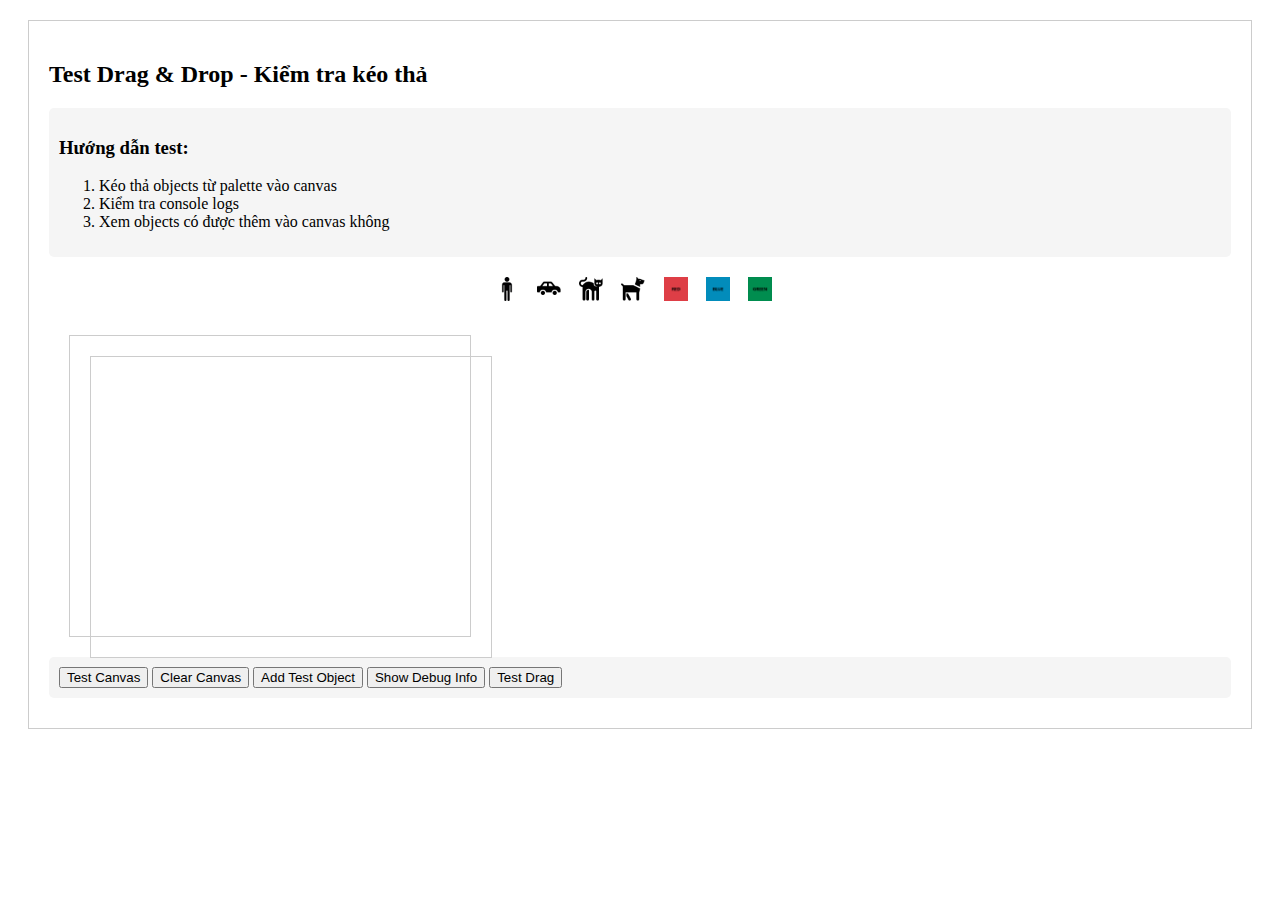
<file: test_drag_drop.html>
<!DOCTYPE html>
<html>
<head>
    <title>Test Drag & Drop</title>
    <script src="js/jquery-3.3.1.min.js"></script>
    <script src="js/fabric.js"></script>
    <style>
        .test-container {
            margin: 20px;
            padding: 20px;
            border: 1px solid #ccc;
        }
        .palette {
            display: grid;
            grid-template-columns: repeat(7, 1fr);
            grid-gap: 5px;
            padding: 10px;
            max-width: 290px;
            margin: 0 auto;
        }
        .palette img {
            margin: auto;
            width: 24px;
            height: 24px;
            object-fit: contain;
            cursor: grab;
        }
        .canvas-container {
            position: relative;
            border: 1px solid #ccc;
            margin: 20px;
            width: 400px;
            height: 300px;
        }
        .debug-info {
            background: #f5f5f5;
            padding: 10px;
            margin: 10px 0;
            border-radius: 5px;
        }
    </style>
</head>
<body>
    <div class="test-container">
        <h2>Test Drag & Drop - Kiểm tra kéo thả</h2>
        
        <div class="debug-info">
            <h3>Hướng dẫn test:</h3>
            <ol>
                <li>Kéo thả objects từ palette vào canvas</li>
                <li>Kiểm tra console logs</li>
                <li>Xem objects có được thêm vào canvas không</li>
            </ol>
        </div>

        <div class="palette">
            <div><img draggable="true" ondragstart="drag(event)" id="person" title="person" src="skel/palette/person.png"></div>
            <div><img draggable="true" ondragstart="drag(event)" id="car" title="car" src="skel/palette/car.png"></div>
            <div><img draggable="true" ondragstart="drag(event)" id="cat" title="cat" src="skel/palette/cat.png"></div>
            <div><img draggable="true" ondragstart="drag(event)" id="dog" title="dog" src="skel/palette/dog.png"></div>
            <div><img draggable="true" ondragstart="drag(event)" id="red" title="red" src="skel/palette/red.png"></div>
            <div><img draggable="true" ondragstart="drag(event)" id="blue" title="blue" src="skel/palette/blue.png"></div>
            <div><img draggable="true" ondragstart="drag(event)" id="green" title="green" src="skel/palette/green.png"></div>
        </div>

        <div class="canvas-container" ondrop="dropImage(event)" ondragover="allowDrop(event)">
            <canvas id="testCanvas" width="400" height="300"></canvas>
        </div>

        <div class="debug-info">
            <button onclick="testCanvas()">Test Canvas</button>
            <button onclick="clearCanvas()">Clear Canvas</button>
            <button onclick="addTestObject()">Add Test Object</button>
            <button onclick="showDebugInfo()">Show Debug Info</button>
            <button onclick="testDrag()">Test Drag</button>
        </div>

        <div id="debugOutput" class="debug-info" style="display: none;">
            <h3>Debug Information:</h3>
            <div id="debugContent"></div>
        </div>
    </div>

    <script>
        var canvas;
        var draggedLabel = '';
        var activeCanvas;
        var activeCanvasIdx = 0;
        var scale = 14;

        function allowDrop(ev) {
            ev.preventDefault();
            console.log('allowDrop called');
        }

        function drag(ev) {
            console.log('drag function called');
            console.log('Target:', ev.target);
            console.log('Target id:', ev.target.id);
            console.log('Target title:', ev.target.title);
            
            ev.dataTransfer.setData("text", ev.target.id);
            draggedLabel = ev.target.title;
            
            console.log('draggedLabel set to:', draggedLabel);
        }

        function dropImage(e) {
            console.log('dropImage function called');
            console.log('Event:', e);
            console.log('draggedLabel:', draggedLabel);

            activeCanvas = canvas;
            activeCanvasIdx = 0;

            if (draggedLabel != '') {
                let dt = e.originalEvent.dataTransfer, files = dt.files;
                e = e || window.event;
                e.preventDefault();
                e.stopPropagation();

                console.log('Target nodeName:', e.target.nodeName);

                if (e.target.nodeName == "CANVAS") {
                    console.log('Dropping on canvas element');
                    let pointer = activeCanvas.getPointer(e);
                    let origX = pointer.x;
                    let origY = pointer.y;
                    let imgElement = document.getElementById(draggedLabel);
                    let color = imgElement.alt == 'color' ? true : false;
                    
                    console.log('Image element found:', imgElement);
                    console.log('Color object:', color);
                    console.log('Creating fabric.Image with element:', imgElement);
                    console.log('Image dimensions:', imgElement.width, 'x', imgElement.height);
                    console.log('Scale:', scale);
                    console.log('ScaleX:', scale / imgElement.width);
                    console.log('ScaleY:', scale / imgElement.height);

                    rect = new fabric.Image(imgElement, {
                        left: origX - 25,
                        top: origY - 30,
                        fill: '',
                        stroke: 'black',
                        type: 'rect',
                        uuid: generateUUID(),
                        strokeWidth: 1,
                        scaleX: scale / imgElement.width,
                        scaleY: scale / imgElement.height,
                        selectable: true,
                        hasControls: true,
                        hasBorders: true,
                        lockRotation: false,
                        lockScalingX: false,
                        lockScalingY: false,
                        lockMovementX: false,
                        lockMovementY: false
                    });
                    
                    console.log('Fabric.Image created:', rect);
                    console.log('Adding object to canvas...');
                    activeCanvas.add(rect);
                    console.log('Object added to canvas');
                    activeCanvas.discardActiveObject();
                    console.log('Active object discarded');
                    
                    console.log('Object added successfully:', rect);
                    console.log('Object selectable:', rect.selectable);
                    console.log('Object hasControls:', rect.hasControls);
                    console.log('Canvas objects:', activeCanvas.getObjects());
                } else {
                    console.log('Not dropping on canvas, target:', e.target.nodeName);
                }

                isDragging = false;
                draggedLabel = '';
            } else {
                console.log('No draggedLabel');
            }
        }

        function generateUUID() {
            return 'id_' + Math.random().toString(36).substr(2, 9);
        }

        function clearCanvas() {
            canvas.clear();
            console.log('Canvas cleared');
        }

        function testCanvas() {
            console.log("=== Canvas Test ===");
            console.log("Canvas:", canvas);
            console.log("Canvas selection:", canvas.selection);
            console.log("Canvas objects:", canvas.getObjects());
            console.log("Active object:", canvas.getActiveObject());
        }

        function addTestObject() {
            var testRect = new fabric.Rect({
                left: 100,
                top: 100,
                width: 50,
                height: 50,
                fill: 'red',
                stroke: 'black',
                strokeWidth: 2,
                selectable: true,
                hasControls: true,
                hasBorders: true,
                uuid: 'test_' + Date.now()
            });
            
            canvas.add(testRect);
            console.log('Test object added:', testRect);
        }

        function testDrag() {
            console.log('=== Test Drag ===');
            console.log('draggedLabel:', draggedLabel);
            console.log('Canvas objects before:', canvas.getObjects().length);
            
            // Simulate drag
            var imgElement = document.getElementById('person');
            if (imgElement) {
                draggedLabel = 'person';
                console.log('Simulated drag for person');
            }
        }

        function showDebugInfo() {
            var info = {
                canvas: canvas ? 'Initialized' : 'Not initialized',
                selection: canvas ? canvas.selection : 'N/A',
                objects: canvas ? canvas.getObjects().length : 0,
                activeObject: canvas ? (canvas.getActiveObject() ? 'Yes' : 'No') : 'N/A',
                draggedLabel: draggedLabel,
                scale: scale
            };
            
            var content = '<ul>';
            for (var key in info) {
                content += '<li><strong>' + key + ':</strong> ' + info[key] + '</li>';
            }
            content += '</ul>';
            
            $('#debugContent').html(content);
            $('#debugOutput').show();
        }

        // Initialize canvas
        $(document).ready(function() {
            console.log('Initializing canvas...');
            canvas = new fabric.Canvas('testCanvas');
            canvas.uniScaleTransform = true;
            canvas.selection = true;
            
            console.log('Canvas created:', canvas);
            console.log('Selection enabled:', canvas.selection);
            
            // Cấu hình controls cho canvas
            canvas.setControlsVisibility({
                mt: true, mb: true, ml: true, mr: true,
                bl: true, br: true, tl: true, tr: true, mtr: true
            });

            // Đảm bảo canvas có thể nhận events
            canvas.upperCanvasEl.style.pointerEvents = 'auto';
            canvas.lowerCanvasEl.style.pointerEvents = 'auto';

            activeCanvas = canvas;
            
            console.log('Canvas initialization complete');
        });
    </script>
</body>
</html>
</file>
